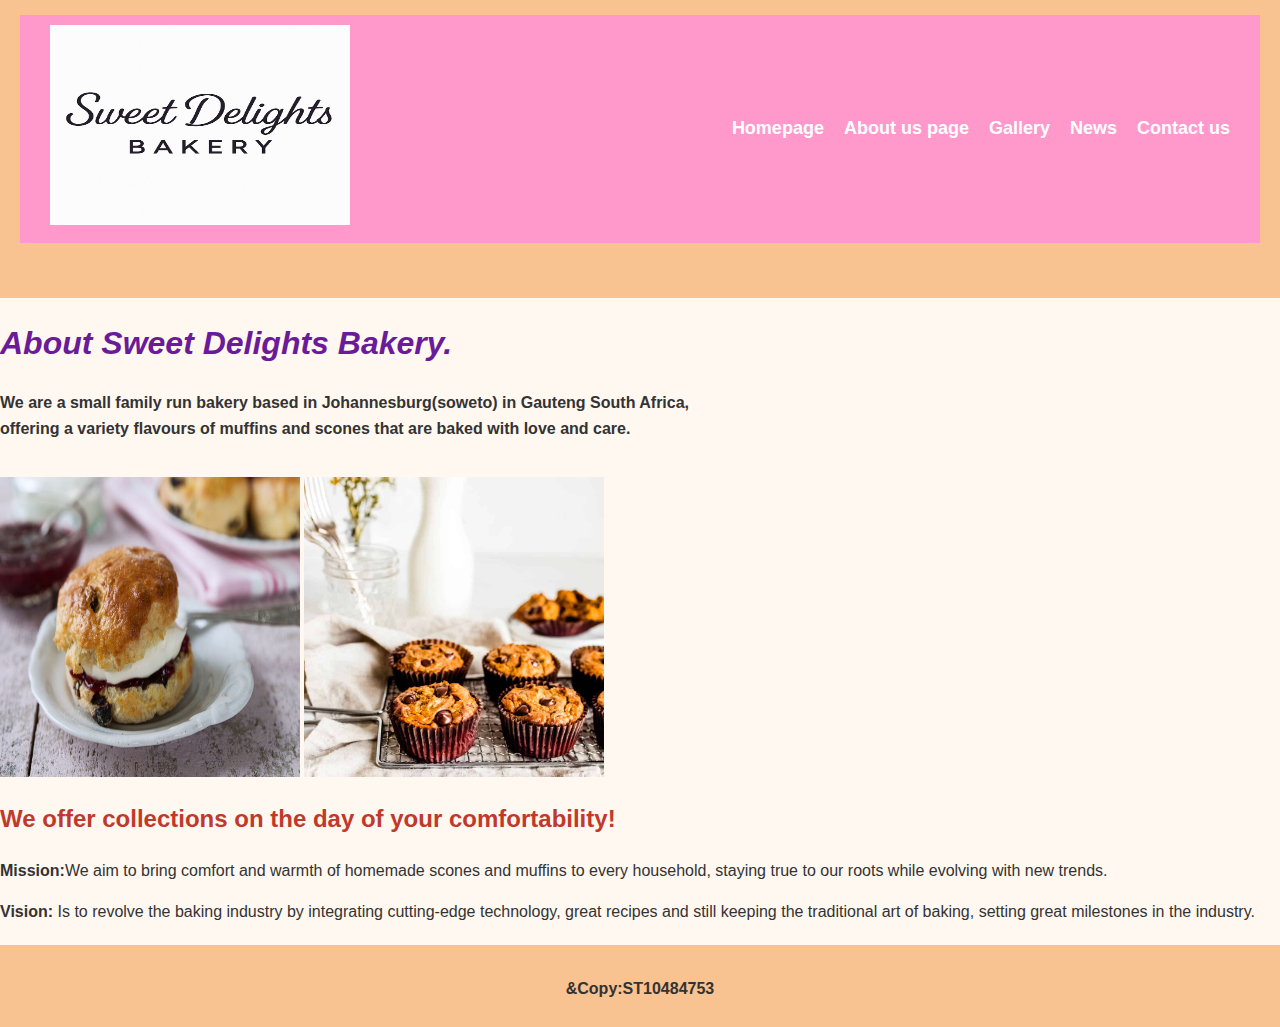
<file: About us page.html>
<!doctype html>
<html>
<head>
<meta charset="UTF-8">
  <meta name="viewport" content="width=device-width, initial-scale=1.0">
<title>Sweet Delights  About us</title>
<link rel="stylesheet" href="CSS/style.css">
</head>
<body >
<header>
<nav class="navbar">
<div class="logo">
<img src = "images/logo.jpg " style = "width:300px;  height:200px;">
</div>

 
    <input type="checkbox" id="menu-toggle">
    <label for="menu-toggle" class="hamburger">
      <span></span>
      <span></span>
      <span></span>
    </label>


<ul class="nav-links"> 
<li><a href = "Homepage.html">Homepage</a></li>
<li><a href = "About us.html">About us page</a></li>  
<li><a href = "Gallery.html">Gallery</a></li>
<li><a href = "News.html">News</a></li>
<li><a href = "Contact us.html">Contact us</a></li>
</ul>   
</nav>
<main>
</header>
<h1><i>About Sweet Delights Bakery.</i></h1>
<p><b>We are a small family run bakery based in Johannesburg(soweto) in Gauteng South Africa,
<br>
 offering a variety flavours of muffins and scones that are baked with love and care.</b></p>
 <br>
 
<img src ="images/image1.jpg" style = "width:300px; height:300px;">
<img src="images/image3.jpg"   style="width:300px; height:300px;">

    <br>
 <h2><b>We offer collections on the day of your comfortability!</b></h2>
	
    <p><b>Mission:</b>We aim to bring comfort and warmth of homemade scones and muffins to every household,
	  staying true to our roots while evolving with new trends.</p>
    <p><b>Vision:</b> Is to revolve the baking industry by integrating cutting-edge technology, 
	great recipes and still keeping the traditional art of baking, setting great milestones in the industry.</p>


</main>

<footer>
<p><b>
&Copy:ST10484753
</p></b>
</footer>
</body>
</html>
</file>
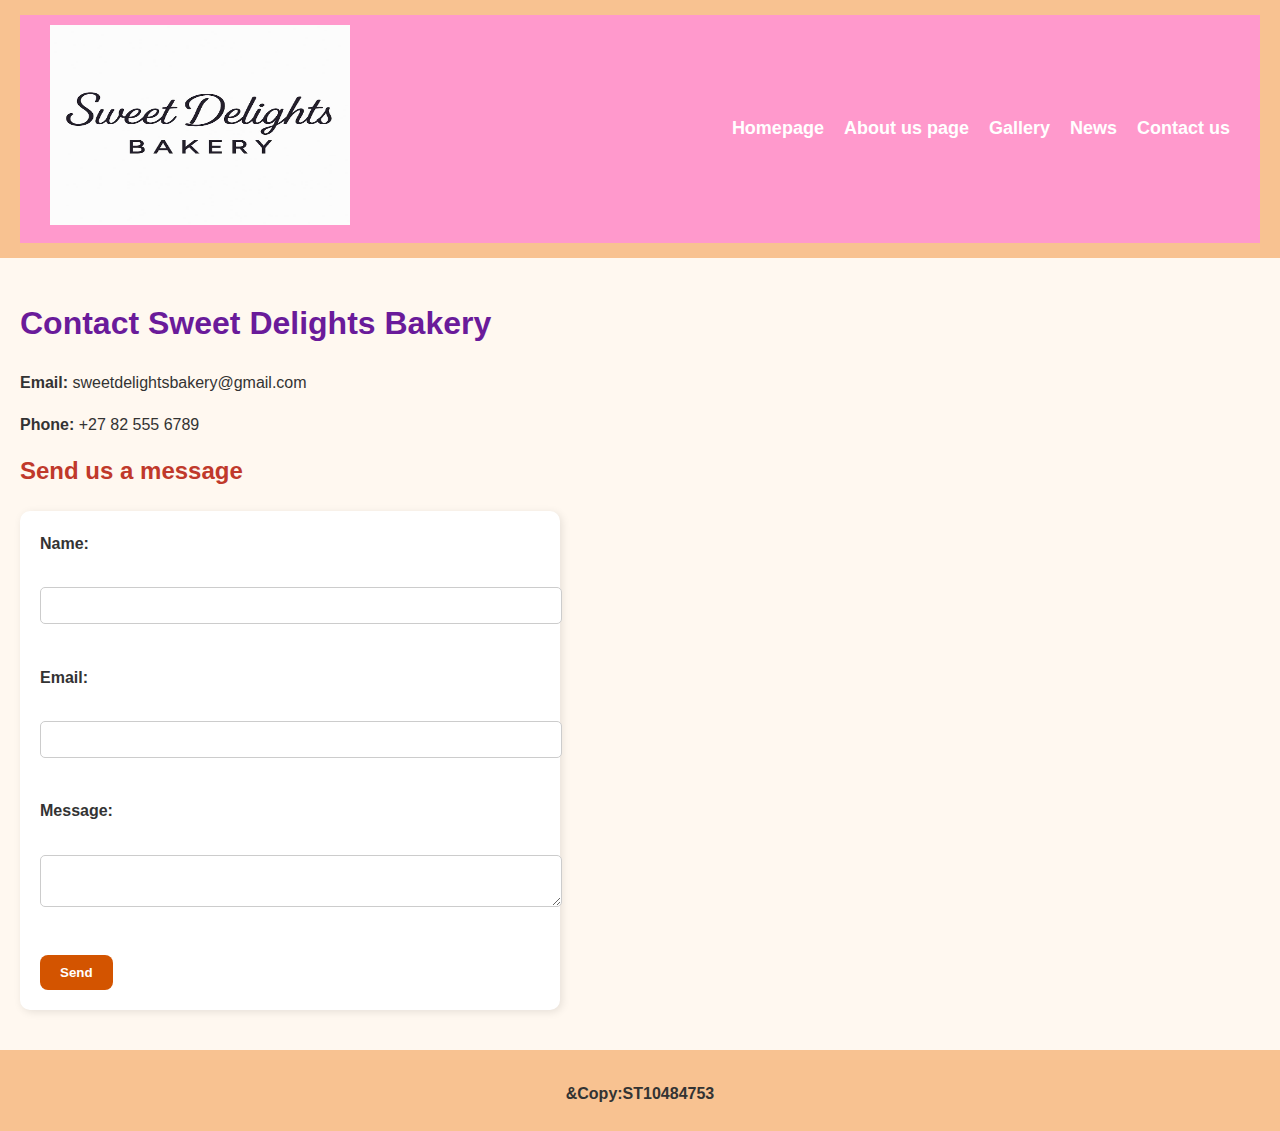
<file: Contact us.html>
<!doctype html>
<html>
<head>
<meta charset="UTF-8">
  <meta name="viewport" content="width=device-width, initial-scale=1.0">
<title>Sweet Delights HOME PAGE</title>
<link rel="stylesheet" href="CSS/style.css">
</head>
<body>
<header>
<nav class="navbar">
<div class="logo">
<img src = "images/logo.jpg " style = "width:300px;  height:200px;">
</div>


    <input type="checkbox" id="menu-toggle">
    <label for="menu-toggle" class="hamburger">
      <span></span>
      <span></span>
      <span></span>
    </label>

<ul> 
<li><a href = "Homepage.html">Homepage</a></li>
<li><a href = "About us page.html">About us page</a></li>  
<li><a href = "Gallery.html">Gallery</a></li>
<li><a href = "News.html">News</a></li>
<li><a href = "Contact us.html">Contact us</a></li>
</ul>   
</nav>
</header>
<main>
<h1>Contact Sweet Delights Bakery</h1>
    <p><b>Email:</b> sweetdelightsbakery@gmail.com</p>
    <p><b>Phone:</b> +27 82 555 6789</p>

    <h2>Send us a message</h2>
    <form>
        <label><b>Name:</b></label><br>
        <input type="text" name="name"><br><br>

        <label><b>Email:</b></label><br>
        <input type="email" name="email"><br><br>

        <label><b>Message:</b></label><br>
        <textarea name="message"></textarea><br><br>

        <input type="submit" value="Send">
    </form>
</main>

<footer>
<p><b>
&Copy:ST10484753
</p></b>
</footer>
</body>
</html>
</file>
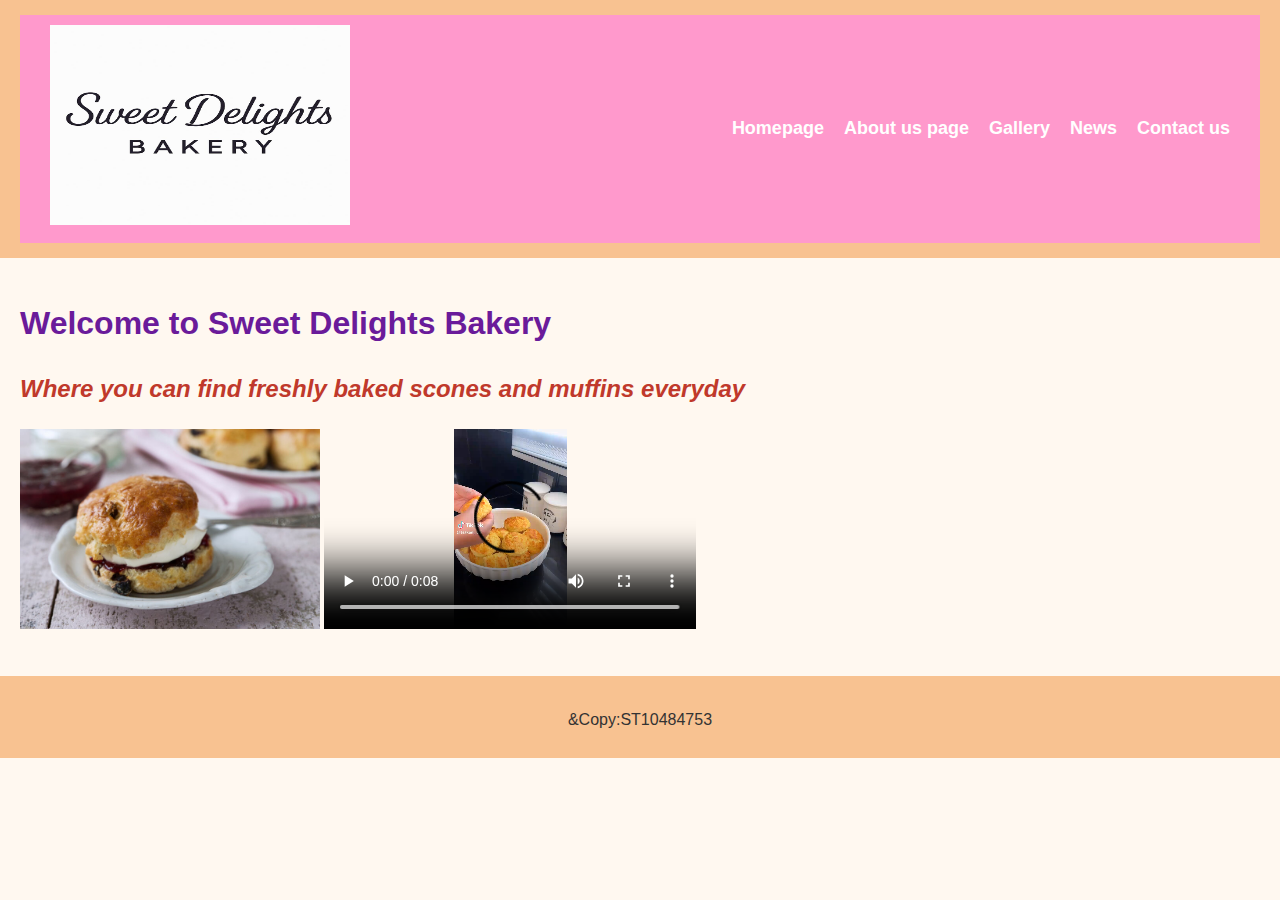
<file: Homepage.html>
<!doctype html>
<html>
<head>
<meta charset="UTF-8">
  <meta name="viewport" content="width=device-width, initial-scale=1.0">
<title>Sweet Delights HOME PAGE</title>
<link rel="stylesheet" href="CSS/style.css">
</head>
<body>
<header>
<nav class="navbar">
<div class="logo">
<img src = "images/logo.jpg " style = "width:300px;  height:200px;">
</div>

 
    <input type="checkbox" id="menu-toggle">
    <label for="menu-toggle" class="hamburger">
      <span></span>
      <span></span>
      <span></span>
    </label>


<ul class="nav-links"> 
<li><a href = "Homepage.html">Homepage</a></li>
<li><a href = "About us page.html">About us page</a></li>  
<li><a href = "Gallery.html">Gallery</a></li>
<li><a href = "News.html">News</a></li>
<li><a href = "Contact us.html">Contact us</a></li>
</ul>   
</nav>
</header>
<main>
<h1> Welcome to Sweet Delights Bakery    </h1>
<h2><i>Where you can find freshly baked scones and muffins everyday</i></h2>
<img src ="images/image1.jpg" style = "width:300px; height:200px;">

<video width ="30%" height = "200" controls >
<source src = "images/cookie.mp4"    type ="video/mp4">
</video>
</main>

<footer>
<p>
&Copy:ST10484753
</p>
</footer>
</body>
</html>
</file>
<file: CSS/style.css>
/* ========== Global Styles ========== */
body {
  font-family: Arial, sans-serif;
  margin: 0;
  padding: 0;
  background: #fff8f0;
  color: #333;
  line-height: 1.6;
}

/* Homepage only */
body.homepage {
  background: url("images/background.jpg") no-repeat center center fixed;
  background-size: cover;
  color: #fff;
}

/* Headings */
h1 {
  color: #6a1b9a;
  margin-top: 20px;
}

h2 {
  color: #c0392b;
  margin-top: 15px;
}

/* Paragraphs */
p {
  margin-bottom: 10px;
}

/* ========== Header & Navigation ========== */
header {
  background: #f8c291;
  padding: 15px 20px;
}

.navbar {
  display: flex;
  justify-content: space-between;
  align-items: center;
  background-color: #ff99cc;
  padding: 10px 30px;
  position: relative;
}

.logo img {
  height: 80px;  /* control logo size */
  width: auto;   /* keep proportions */
}

.navbar ul {
  list-style: none;
  display: flex;
  margin: 0;
  padding: 0;
}

.navbar li {
  margin-left: 20px; 
}

.navbar a {
  text-decoration: none;
  color: white;
  font-weight: bold;
  font-size: 18px;
  transition: color 0.3s ease;
}

.navbar a:hover {
  color: #660033;
}


#menu-toggle {
  display: none;
}

/* Hamburger button */
.hamburger {
  display: none;
  flex-direction: column;
  cursor: pointer;
  gap: 5px;
}

.hamburger span {
  width: 25px;
  height: 3px;
  background: white;
  border-radius: 2px;
  transition: all 0.3s ease;
}


/* ========== Main Content ========== */
main {
  padding: 20px;
}

/* ========== Gallery Page ========== */
.gallery {
  display: flex;
  flex-wrap: wrap;
  gap: 15px;
  margin: 20px 0;
}

.gallery img {
  width: 250px;
  height: 200px;
  object-fit: cover;
  border-radius: 8px;
  box-shadow: 2px 2px 8px rgba(0,0,0,0.2);
  transition: transform 0.2s;
}

.gallery img:hover {
  transform: scale(1.05);
}

.video-container {
  margin-top: 20px;
  display: flex;
  justify-content: center;
}

.video-container video {
  width: 60%;
  border: 3px solid #f8c291;
  border-radius: 10px;
}

/* ========== News Page ========== */
article {
  background: #fff;
  padding: 15px;
  margin: 15px 0;
  border-radius: 10px;
  box-shadow: 2px 2px 8px rgba(0,0,0,0.1);
}

article h2 {
  color: #d35400;
  margin-bottom: 10px;
}

/* ========== Contact Page ========== */
form {
  background: #fff;
  padding: 20px;
  margin-top: 20px;
  border-radius: 10px;
  box-shadow: 2px 2px 8px rgba(0,0,0,0.1);
  max-width: 500px;
}

form label {
  display: block;
  margin-bottom: 5px;
  font-weight: bold;
}

form input[type="text"],
form input[type="email"],
form textarea {
  width: 100%;
  padding: 10px;
  margin-bottom: 15px;
  border: 1px solid #ccc;
  border-radius: 5px;
}

form input[type="submit"] {
  background: #d35400;
  color: white;
  border: none;
  padding: 10px 20px;
  border-radius: 8px;
  cursor: pointer;
  font-weight: bold;
}

form input[type="submit"]:hover {
  background: #e67e22;
}

/* ========== Footer ========== */
footer {
  background: #f8c291;
  text-align: center;
  padding: 15px;
  margin-top: 20px;
}

/* ========== Responsive Design ========== */
@media (max-width: 768px) {
  nav {
    flex-direction: column;
    text-align: center;
  }

  .nav-links {
    flex-direction: column;
    gap: 10px;
  }

  .gallery {
    justify-content: center;
  }

  .gallery img {
    width: 100%;
    max-width: 350px;
    height: auto;
  }

  .video-container video {
    width: 90%;
  }

  form {
    width: 100%;
  }
}

@media (max-width: 480px) {
  body {
    font-size: 14px;
  }

  h1 {
    font-size: 20px;
  }

  h2 {
    font-size: 18px;
  }

  .logo img {
    width: 150px;
  }
}
</file>
